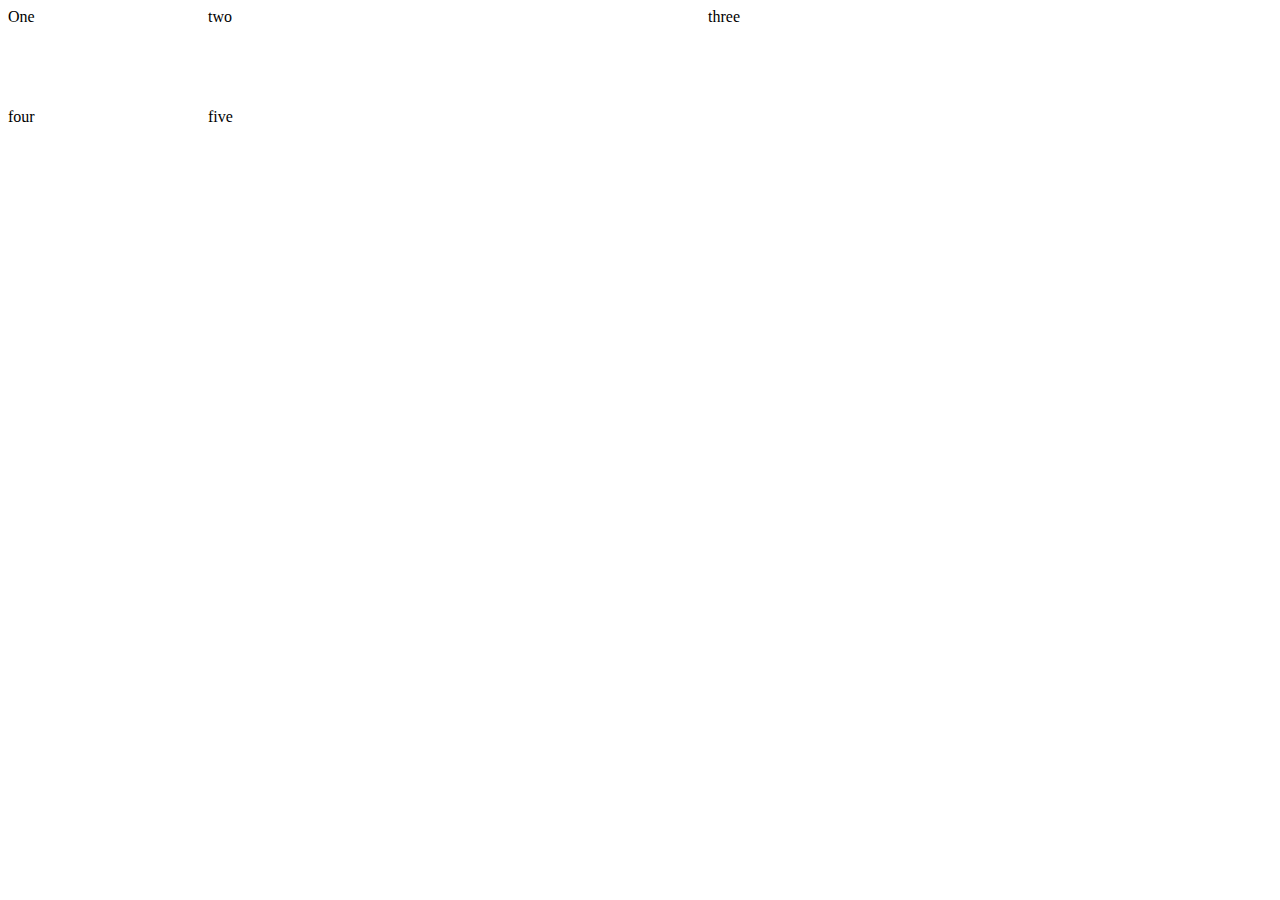
<file: img/index.html>
<!DOCTYPE html>
<html lang="en">
<head>
	<title></title>
	<meta charset="UTF-8">
	<meta name="viewport" content="width=device-width, user-scalable=no, initial-scale=1.0, maximum-scale=1.0, minimum-scale=1.0">
	<link rel="stylesheet" href="style.css">
	<link href="https://fonts.googleapis.com/icon?family=Material+Icons"
      rel="stylesheet">
      <link rel="stylesheet" type="text/css" href="style.css">
</head>
<body>
	<div class="layout">
		<div id ="one"> One</div>
		<div id ="two"> two</div>
		<div id ="three"> three</div>
		<div id ="four"> four</div>
		<div id ="five"> five</div>


		

	</div>
</body>
</file>
<file: img/style.css>
.layout{
	display: grid;
	grid-template-rows: 100px 500px 200px;
	grid-template-columns: 200px 500px 200px;
}
</file>
